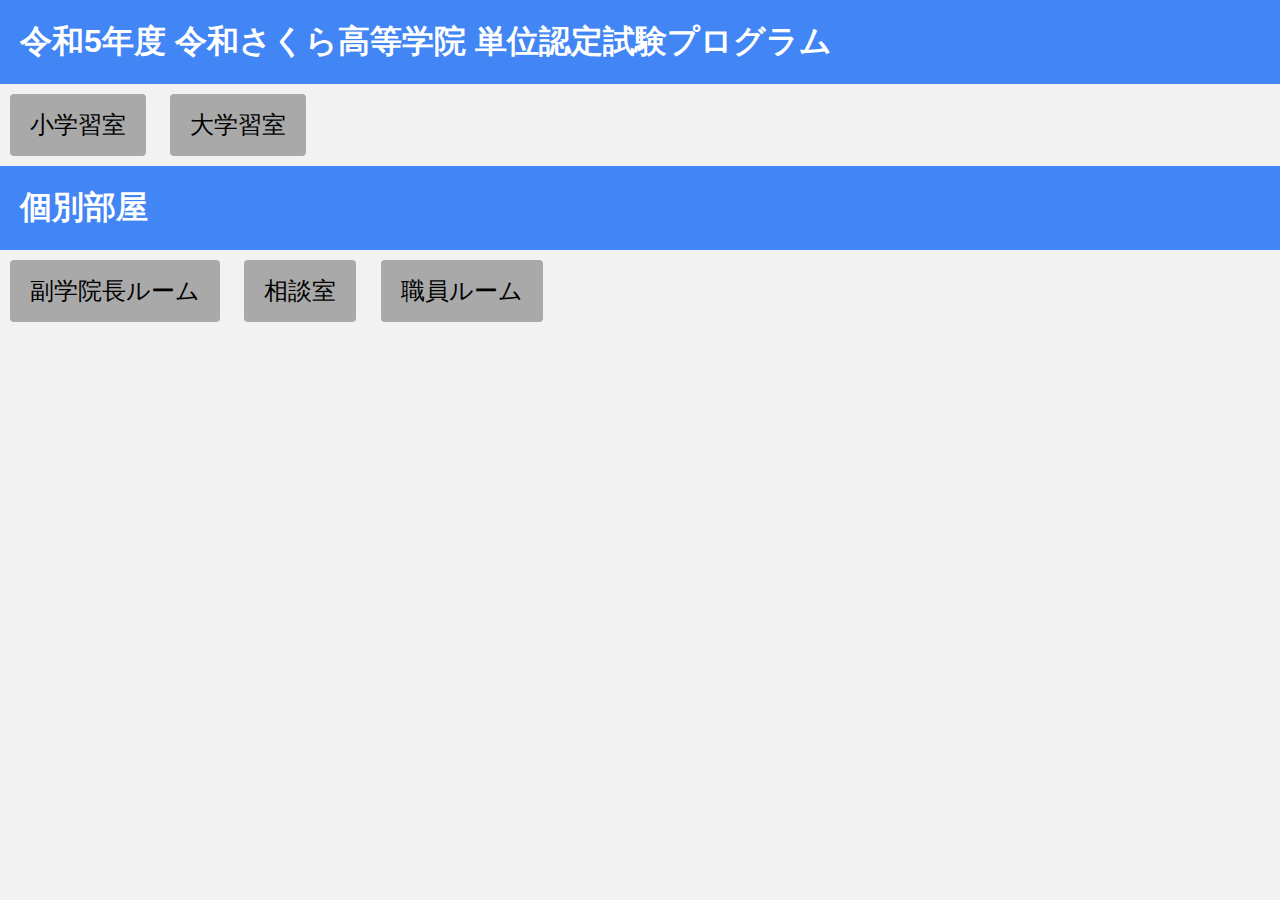
<file: index.html>
<!DOCTYPE html>
<html>
<head>
	<meta name="viewport" content="width=device-width, initial-scale=1.0">
	<title>令和さくら高等学院-単位認定試験</title>
	<style>
		body {
			font-family: Arial, sans-serif;
			margin: 0;
			padding: 0;
			background-color: #f2f2f2;
		}
		h1 {
			background-color: #4285f4;
			color: white;
			padding: 20px;
			margin: 0;
		}
		p {
			padding: 10px;
		}
		button {
			background-color: darkgrey;
			margin: 10px;
			padding: 15px 20px;
			border: none;
			border-radius: 4px;
			cursor: pointer;
			transition: background-color 0.3s ease;
			font-size: 24px;
		}
	</style>
</head>
<body>
	<h1>令和5年度 令和さくら高等学院 単位認定試験プログラム</h1>
	<div>
		<button class="button" onclick="location.href = 'syo-gaku'">小学習室</button>
		<button class="button" onclick="location.href = 'dai-gaku'">大学習室</button>
	</div>
	<div>
		<h1>個別部屋</h1>
		<button class="button" onclick="location.href = 'huku-gaku'">副学院長ルーム</button>
		<button class="button" onclick="location.href = 'sou-dan'">相談室</button>
		<button class="button" onclick="location.href = 'syo-kun'">職員ルーム</button>
	</div>
</body>
</html>
</file>
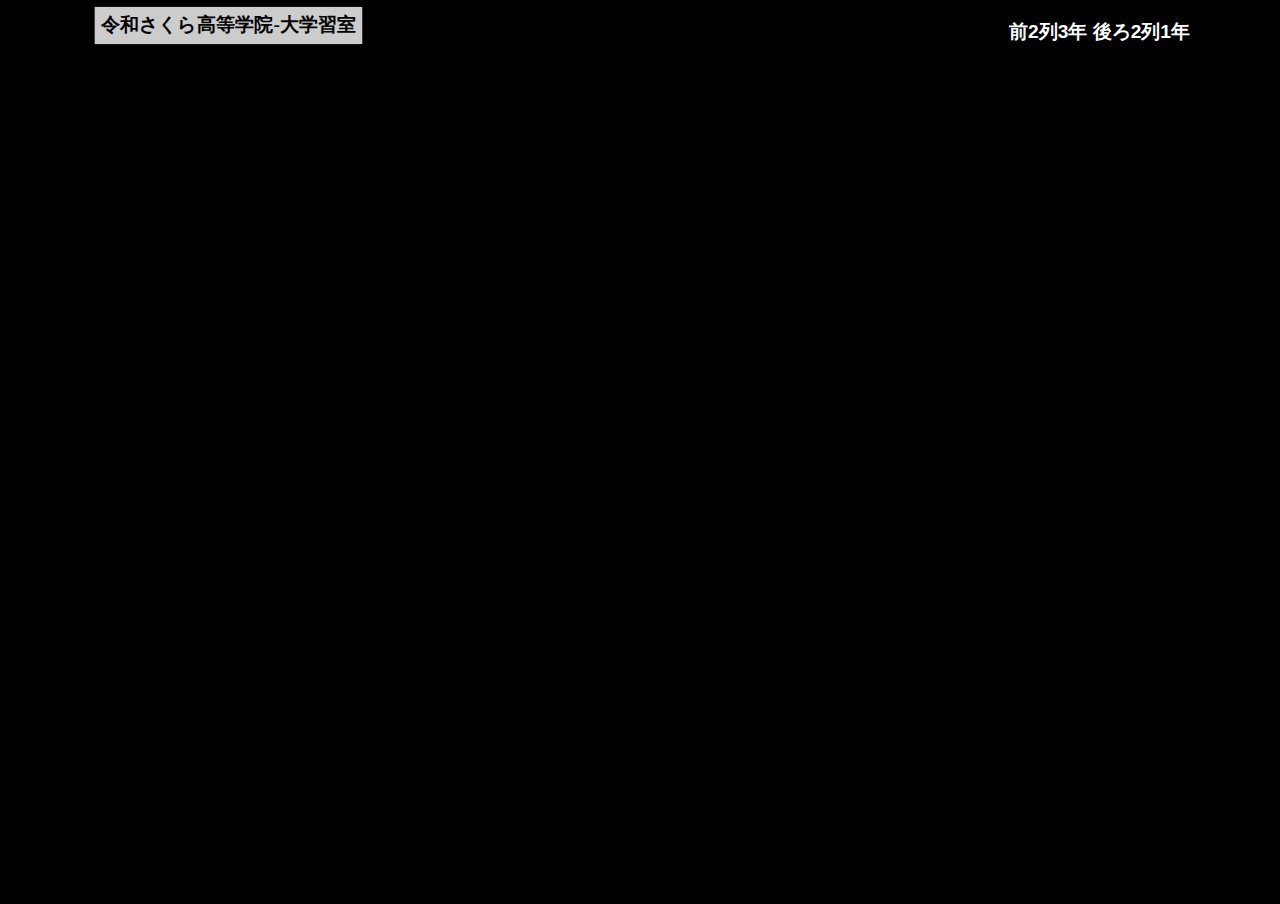
<file: dai-gaku.html>
<!DOCTYPE html>
<html>
  <head>
    <title>令和さくら高等学院-単位認定試験時カメラ</title>
    <meta name="viewport" content="width=device-width, initial-scale=1.0">
    <link rel="stylesheet" type="text/css" href="mainstyle.css">
  </head>
  <body>
    <video id="cameraView" autoplay playsinline></video>
    <button id="toggleButton"></button>
    <div id="cameraLabel">令和さくら高等学院-大学習室</div>
    <div class="right-top"><p>前2列3年  後ろ2列1年</p></div>
    <script>
      var currentCamera = 0;
      var cameras = ["environment", "user", "environment"];
      function switchCamera() {
        currentCamera = (currentCamera + 1) % cameras.length;
        navigator.mediaDevices.getUserMedia({ 
          video: { 
            facingMode: cameras[currentCamera],
            width: { ideal: 1920 },
            height: { ideal: 1080 },
            frameRate: { ideal: 60 }
          }
        })
          .then(function (stream) {
            var cameraView = document.getElementById("cameraView");
            cameraView.srcObject = stream;
          })
          .catch(function (error) {
            console.error("カメラアクセスエラー: " + error);
          });
      }
      navigator.mediaDevices.getUserMedia({ 
        video: { 
          facingMode: cameras[currentCamera],
          width: { ideal: 1920 },
          height: { ideal: 1080 },
          frameRate: { ideal: 60 }
        }
      })
        .then(function (stream) {
          var cameraView = document.getElementById("cameraView");
          cameraView.srcObject = stream;
        })
        .catch(function (error) {
          console.error("カメラアクセスエラー: " + error);
        });
      var toggleButton = document.getElementById("toggleButton");
      toggleButton.addEventListener("click", switchCamera);
    </script>
  </body>
</html>
</file>
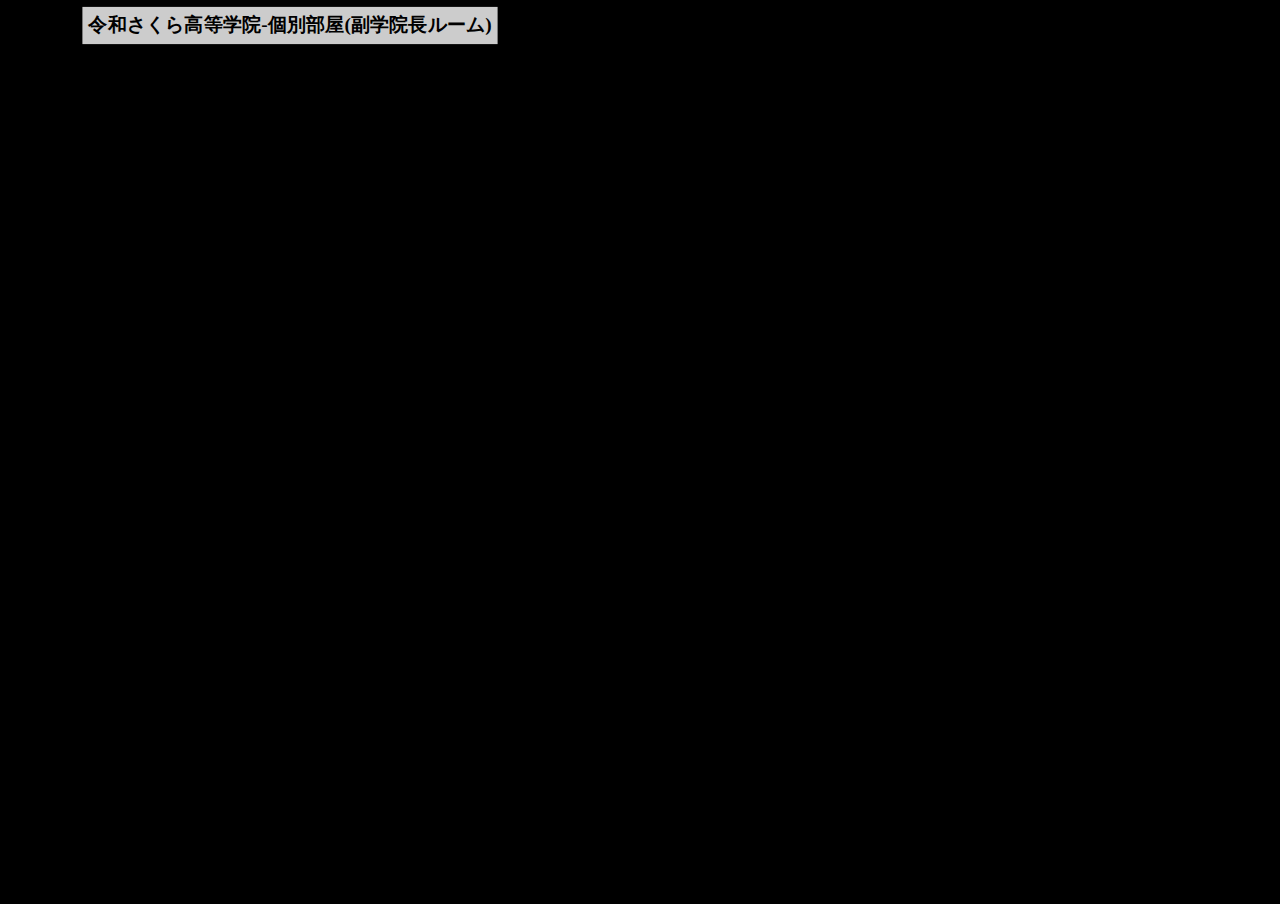
<file: huku-gaku.html>
<!DOCTYPE html>
<html>
  <head>
    <title>令和さくら高等学院-単位認定試験時カメラ</title>
    <meta name="viewport" content="width=device-width, initial-scale=1.0">
    <link rel="stylesheet" type="text/css" href="mainstyle.css">
  </head>
  <body>
    <video id="cameraView" autoplay playsinline></video>
    <button id="toggleButton"></button>
    <div id="cameraLabel">令和さくら高等学院-個別部屋(副学院長ルーム)</div>
    <script>
      var currentCamera = 0;
      var cameras = ["environment", "user", "environment"];
      function switchCamera() {
        currentCamera = (currentCamera + 1) % cameras.length;
        navigator.mediaDevices.getUserMedia({ 
          video: { 
            facingMode: cameras[currentCamera],
            width: { ideal: 1920 },
            height: { ideal: 1080 },
            frameRate: { ideal: 60 }
          }
        })
          .then(function (stream) {
            var cameraView = document.getElementById("cameraView");
            cameraView.srcObject = stream;
          })
          .catch(function (error) {
            console.error("カメラアクセスエラー: " + error);
          });
      }
      navigator.mediaDevices.getUserMedia({ 
        video: { 
          facingMode: cameras[currentCamera],
          width: { ideal: 1920 },
          height: { ideal: 1080 },
          frameRate: { ideal: 60 }
        }
      })
        .then(function (stream) {
          var cameraView = document.getElementById("cameraView");
          cameraView.srcObject = stream;
        })
        .catch(function (error) {
          console.error("カメラアクセスエラー: " + error);
        });
      var toggleButton = document.getElementById("toggleButton");
      toggleButton.addEventListener("click", switchCamera);
    </script>
  </body>
</html>
</file>
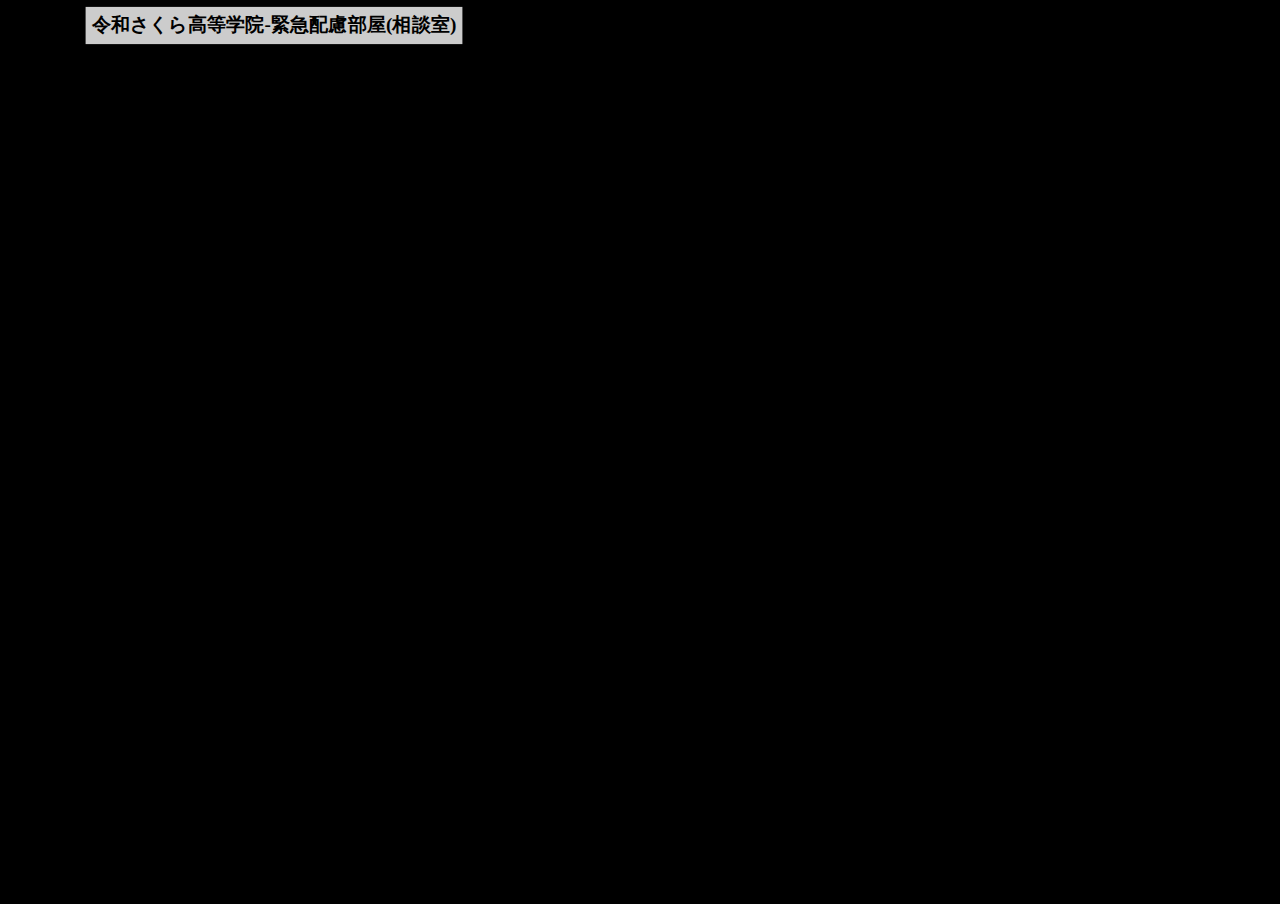
<file: sou-dan.html>
<!DOCTYPE html>
<html>
  <head>
    <title>令和さくら高等学院-単位認定試験時カメラ</title>
    <meta name="viewport" content="width=device-width, initial-scale=1.0">
    <link rel="stylesheet" type="text/css" href="mainstyle.css">
  </head>
  <body>
    <video id="cameraView" autoplay playsinline></video>
    <button id="toggleButton"></button>
    <div id="cameraLabel">令和さくら高等学院-緊急配慮部屋(相談室)</div>
    <script>
      var currentCamera = 0;
      var cameras = ["environment", "user", "environment"];
      function switchCamera() {
        currentCamera = (currentCamera + 1) % cameras.length;
        navigator.mediaDevices.getUserMedia({ 
          video: { 
            facingMode: cameras[currentCamera],
            width: { ideal: 1920 },
            height: { ideal: 1080 },
            frameRate: { ideal: 60 }
          }
        })
          .then(function (stream) {
            var cameraView = document.getElementById("cameraView");
            cameraView.srcObject = stream;
          })
          .catch(function (error) {
            console.error("カメラアクセスエラー: " + error);
          });
      }
      navigator.mediaDevices.getUserMedia({ 
        video: { 
          facingMode: cameras[currentCamera],
          width: { ideal: 1920 },
          height: { ideal: 1080 },
          frameRate: { ideal: 60 }
        }
      })
        .then(function (stream) {
          var cameraView = document.getElementById("cameraView");
          cameraView.srcObject = stream;
        })
        .catch(function (error) {
          console.error("カメラアクセスエラー: " + error);
        });
      var toggleButton = document.getElementById("toggleButton");
      toggleButton.addEventListener("click", switchCamera);
    </script>
  </body>
</html>
</file>
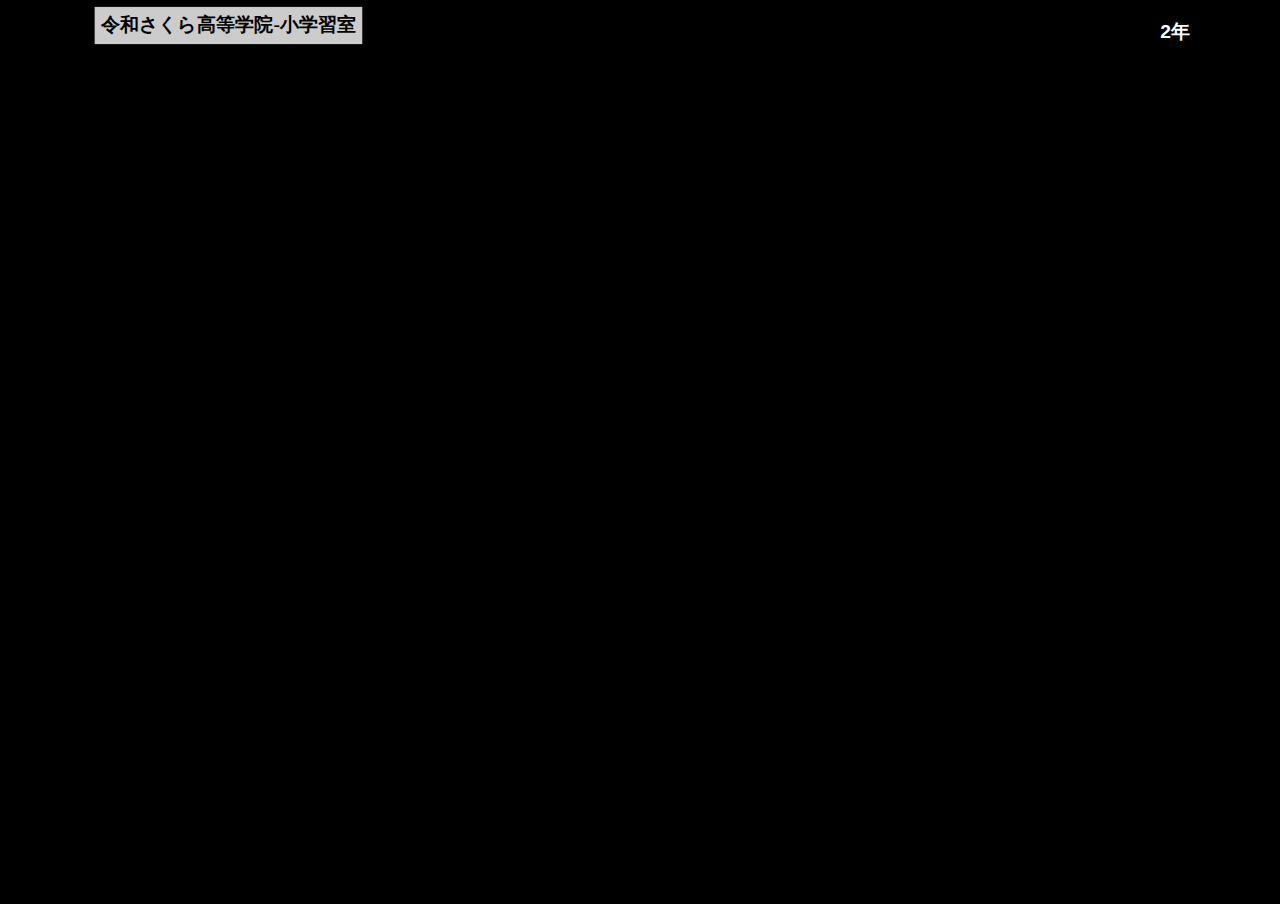
<file: syo-gaku.html>
<!DOCTYPE html>
<html>
  <head>
    <title>令和さくら高等学院-単位認定試験時カメラ</title>
    <meta name="viewport" content="width=device-width, initial-scale=1.0">
    <link rel="stylesheet" type="text/css" href="mainstyle.css">
  </head>
  <body>
    <video id="cameraView" autoplay playsinline></video>
    <button id="toggleButton"></button>
    <div id="cameraLabel">令和さくら高等学院-小学習室</div>
    <div class="right-top"><p>2年</p></div>
    <script>
      var currentCamera = 0;
      var cameras = ["environment", "user", "environment"];
      function switchCamera() {
        currentCamera = (currentCamera + 1) % cameras.length;
        navigator.mediaDevices.getUserMedia({ 
          video: { 
            facingMode: cameras[currentCamera],
            width: { ideal: 1920 },
            height: { ideal: 1080 },
            frameRate: { ideal: 60 }
          }
        })
          .then(function (stream) {
            var cameraView = document.getElementById("cameraView");
            cameraView.srcObject = stream;
          })
          .catch(function (error) {
            console.error("カメラアクセスエラー: " + error);
          });
      }
      navigator.mediaDevices.getUserMedia({ 
        video: { 
          facingMode: cameras[currentCamera],
          width: { ideal: 1920 },
          height: { ideal: 1080 },
          frameRate: { ideal: 60 }
        }
      })
        .then(function (stream) {
          var cameraView = document.getElementById("cameraView");
          cameraView.srcObject = stream;
        })
        .catch(function (error) {
          console.error("カメラアクセスエラー: " + error);
        });
      var toggleButton = document.getElementById("toggleButton");
      toggleButton.addEventListener("click", switchCamera);
    </script>
  </body>
</html>
</file>
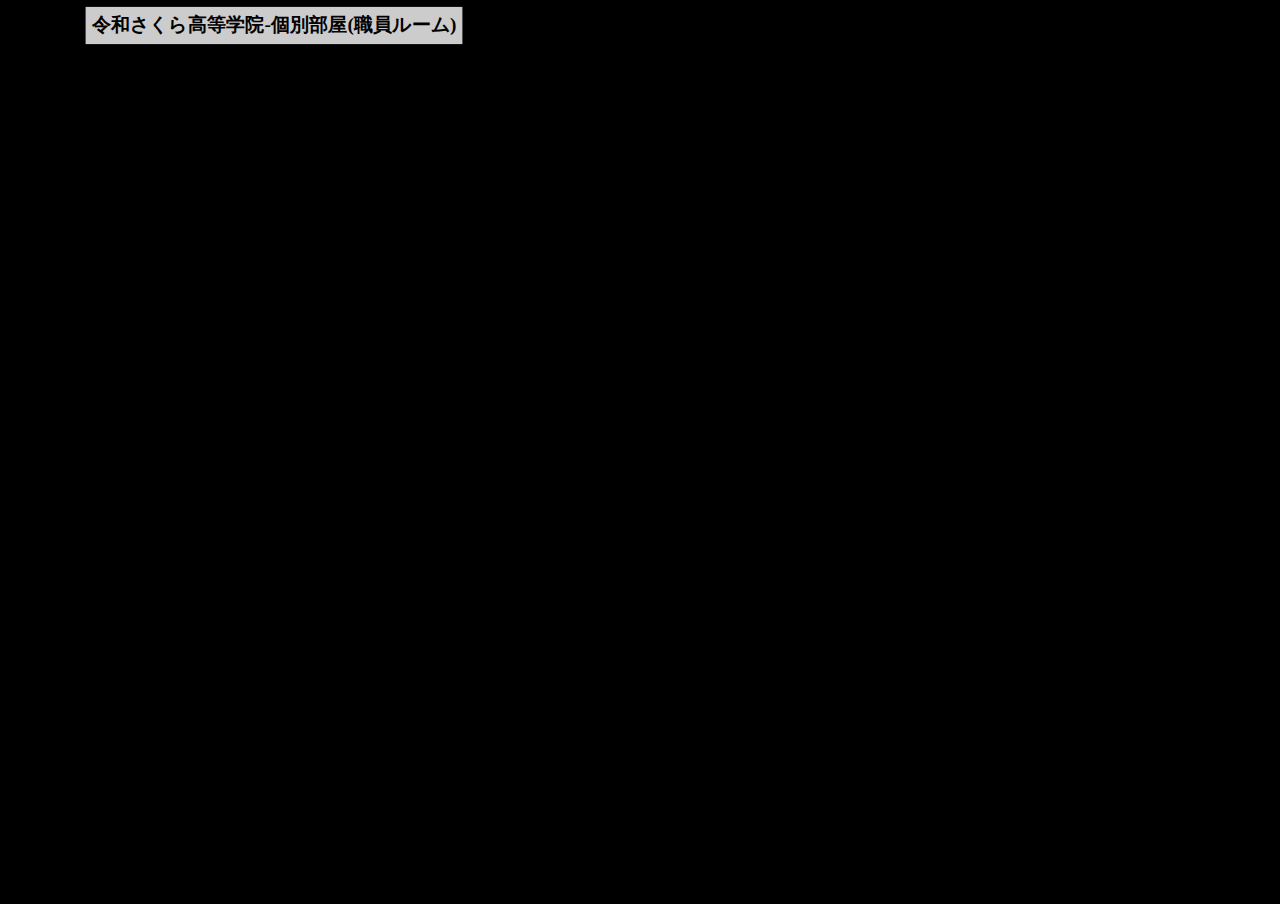
<file: syo-kun.html>
<!DOCTYPE html>
<html>
  <head>
    <title>令和さくら高等学院-単位認定試験時カメラ</title>
    <meta name="viewport" content="width=device-width, initial-scale=1.0">
    <link rel="stylesheet" type="text/css" href="mainstyle.css">
  </head>
  <body>
    <video id="cameraView" autoplay playsinline></video>
    <button id="toggleButton"></button>
    <div id="cameraLabel">令和さくら高等学院-個別部屋(職員ルーム)</div>
    <script>
      var currentCamera = 0;
      var cameras = ["environment", "user", "environment"];
      function switchCamera() {
        currentCamera = (currentCamera + 1) % cameras.length;
        navigator.mediaDevices.getUserMedia({ 
          video: { 
            facingMode: cameras[currentCamera],
            width: { ideal: 1920 },
            height: { ideal: 1080 },
            frameRate: { ideal: 60 }
          }
        })
          .then(function (stream) {
            var cameraView = document.getElementById("cameraView");
            cameraView.srcObject = stream;
          })
          .catch(function (error) {
            console.error("カメラアクセスエラー: " + error);
          });
      }
      navigator.mediaDevices.getUserMedia({ 
        video: { 
          facingMode: cameras[currentCamera],
          width: { ideal: 1920 },
          height: { ideal: 1080 },
          frameRate: { ideal: 60 }
        }
      })
        .then(function (stream) {
          var cameraView = document.getElementById("cameraView");
          cameraView.srcObject = stream;
        })
        .catch(function (error) {
          console.error("カメラアクセスエラー: " + error);
        });
      var toggleButton = document.getElementById("toggleButton");
      toggleButton.addEventListener("click", switchCamera);
    </script>
  </body>
</html>
</file>
<file: mainstyle.css>
body, html {
    margin: 0;
    padding: 0;
    height: 100%;
    overflow: hidden;
    background-color: black;
  }
  #cameraView {
    width: 100%;
    height: 100%;
    background-color: black;
    position: relative;
  }
  #toggleButton {
    position: absolute;
    top: 0;
    right: 0;
    bottom: 0;
    left: 0;
    background-color: rgba(255, 255, 255, 0);
    padding: 10px;
    border: none;
    cursor: pointer;
  }
  #cameraLabel {
    position: absolute;
    top: 10px;
    background-color: rgba(255, 255, 255, 0.8);
    color: black;
    font-weight: bold;
    padding: 5px;
    transform: scale(1.2);
  }
@media (min-width: 430px) {
  #cameraLabel {
  left: 117px;
  text-align: center;
  }
}
@media (max-width: 430px) {
  #cameraLabel {
  font-size: 16px;
  text-align: center;
  left: 50%;
  transform: translateX(-50%) scale(1.2);
  }
}
.right-top {
	position: absolute;
	color: white;
	top: 0;
	right: 90px;
}
.right-top p {
	font-family: "メイリオ","Hiragino Kaku Gothic Pro",Meiryo,"ヒラギノ角ゴ Pro W3","MS PGothic","MS UI Gothic",Helvetica,Arial,sans-serif;
	font-size: 1.2em;
	font-weight: bold;
}
</file>
